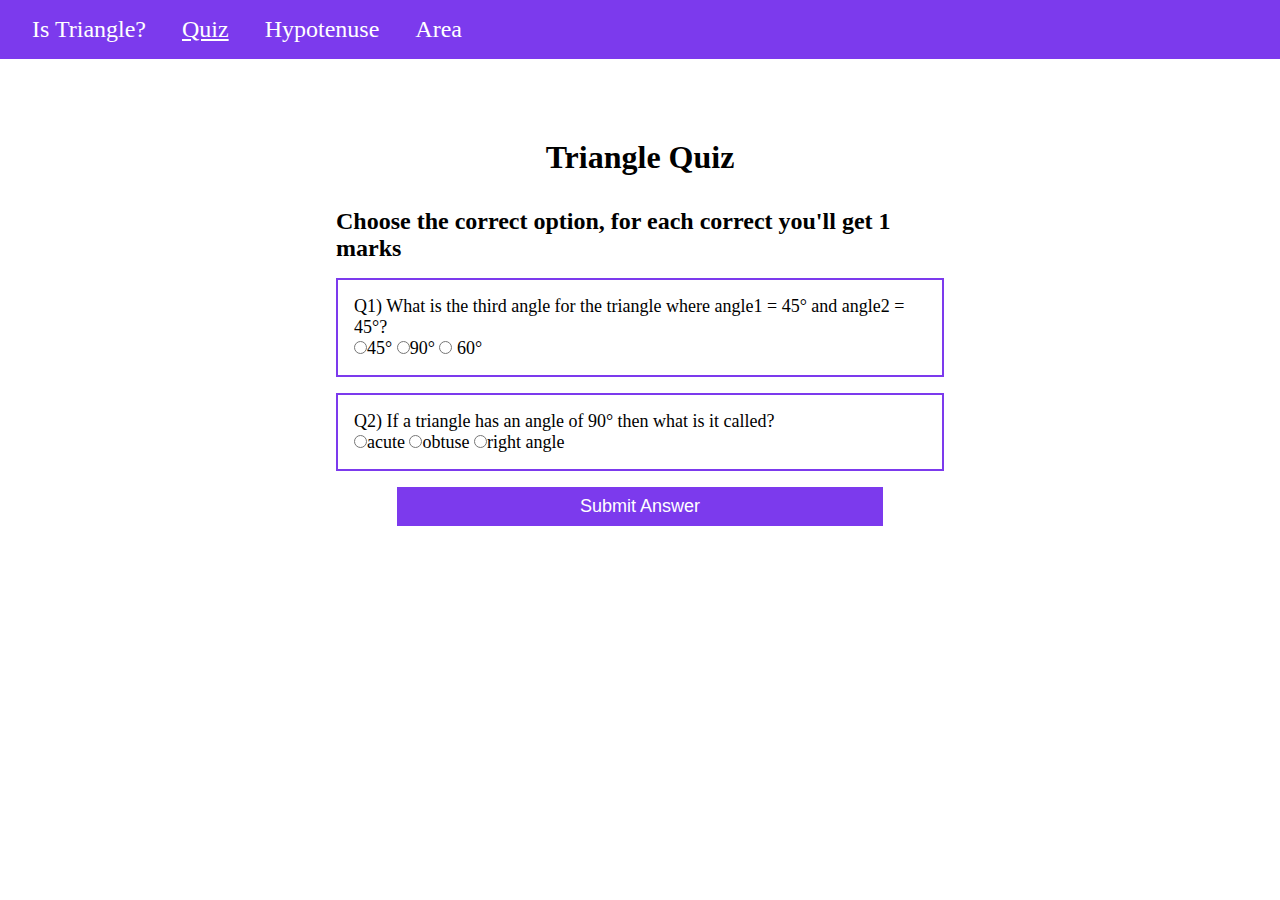
<file: quiz.html>
<!DOCTYPE html>
<html lang="en">

<head>
    <meta charset="UTF-8">
    <meta name="viewport" content="width=device-width, initial-scale=1.0">
    <title>Triangle Quiz</title>
    <link rel="stylesheet" href="styles.css">
</head>

<body>
    <nav>
        <ul>
            <a href="index.html">Is Triangle?</a>
            <a href="quiz.html" class="item-active">Quiz</a>
            <a href="hypotenuse.html">Hypotenuse</a>
            <a href="area.html">Area</a>
        </ul>
    </nav>

    <form action="" class="quiz-form container">
        <div class="quiz-container ">
            <h1>Triangle Quiz</h1>
            <h2>Choose the correct option, for each correct you'll get 1 marks</h2>

            <div class="question-container">
                <p> Q1) What is the third angle for the triangle where angle1 = 45° and angle2 = 45°?</p>

                <label><input type="radio"  name="q1" value="45°">45°</label>


                <label><input type="radio"  name="q1" value="90°">90°</label>


                <label><input type="radio"  name="q1" value="60°"> 60°</label>
            </div>


            <div class="question-container">
                <p> Q2) If a triangle has an angle of 90° then what is it called?</p>
                <label><input type="radio"  name="q2" value="acute">acute</label>


                <label><input type="radio"  name="q2" value="obtuse">obtuse</label>


                <label><input type="radio"  name="q2" value="right angle">right angle</label>
            </div>
            <button id="submit-answer" class="btn">Submit Answer</button>
            <div id="score-output" class="output"></div>
        </div>
    </form>
    

    
    <script src="script/quizApp.js"></script>
</body>

</html>
</file>
<file: styles.css>
:root {
    --primary-color: #7c3aed; 
}

body {
    
}

* {
    margin: 0;
    padding: 0;
}

nav {
    background-color: var(--primary-color);
    padding: 1rem;
    display: block;
}

nav a {
    text-decoration: none;
    color: white;
    padding: 0.5rem 1rem;
    
    font-size: 1.5rem;
}
.item-active {
    text-decoration: underline;
}

h1 {
    text-align: center;
    margin: 2rem auto;
}
.container {
    width: 50%;
    margin: 2rem auto;
}



.input-container {
    margin: 1rem auto;
}
.input-container label {
    font-size: large;
    font-weight:500;
    display: block;
}

.input-container input {
    width: 90%;
    margin: 0.5rem auto;
    font-size: 1rem;
    padding: 0.5rem;    
    border: 1px solid black;
}

.btn {
    display: block;
    font-size: large;
    border: 1px solid var(--primary-color);
    width: 80%;
    padding: 0.5rem;
    margin: 1rem auto;
    background-color: var(--primary-color);
    color: white;
}

/* Quiz App */
.quiz-container {
    display: block;
    margin: 1rem auto;
    padding: 1rem;
}
.question-container {
    margin: 1rem auto;
    font-size: large;
    border: 2px solid var(--primary-color);
    padding: 1rem;
}
.quiz-container p {
    /* margin rem 0; */
    padding: 1rem auto;
}
</file>
